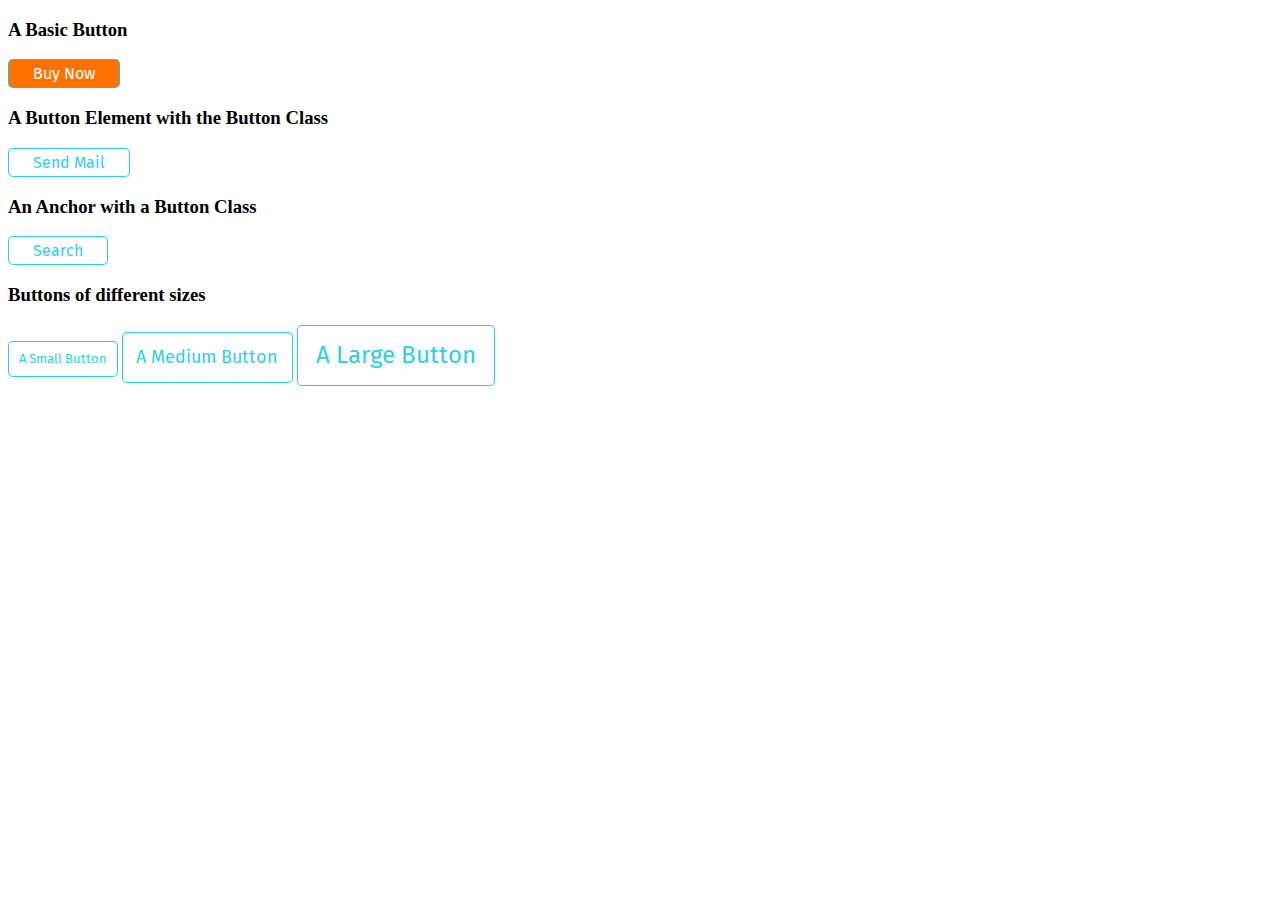
<file: Web-Components/components/buttons/index.html>
<!DOCTYPE html>
<html >
  <head>
    <meta charset="UTF-8">
    <title>Buttons</title>
    
    
    
    
        <link rel="stylesheet" href="css/style.css">

    
    
    
  </head>

  <body>

    <head><link href='https://fonts.googleapis.com/css?family=Fira+Sans:400,700' rel='stylesheet' type='text/css'>
</head>

<h3>A Basic Button</h3>
 <div class="button" id="buy">Buy Now</div>

<h3>A Button Element with the Button Class</h3>
  <button class="button">Send Mail</button>

<h3>An Anchor with a Button Class</h3>
<a href="#" class="button">Search</a>

<h3>Buttons of different sizes</h3>
<div class="button button-sm">A Small Button</div>
<div class="button button-md">A Medium Button</div>
<div class="button button-lg">A Large Button</div>
    
    
    
    
    
  </body>
</html>
</file>
<file: Web-Components/components/buttons/css/style.css>
*, *:before, *:after{
   box-sizing: border-box;
}

.button {
  display: inline-block;
  text-align: center;
  font-family: 'Fira Sans', sans-serif;
  color:rgba(13,201,227,0.9);
  border: 1px solid rgba(13,201,227,0.9);
  border-radius: 5px;;
  transition: background-color .2s ease;
  padding: .25em 1.5em;
  font-size: 100%;
  text-decoration: none;
  background-color: #fff;
}

.button:hover{
  background-color: rgba(13,201,227,0.9);
  color: white;
  transition: background-color .1s ease;
  border: 1px solid rgba(00,00,00,0.2);
}

.button-sm{
  padding: .75em;
  font-size: small;
  
}

.button-md{
  padding: .75em ;
  font-size: large;
  
}

.button-lg{
  padding: .65em .75em;
    font-size: x-large;
}

.body{
  background-color: #fff;
}

.button:active{
  
  box-shadow:1px 1px 1px rgba(13,201,227,0.9);
  background: linear-gradient(#7306d8, #4389A2);
}

#buy{
  background-color: #ff7200;
  color: #fff;
}

#buy:active{
 background-color: #ff7200;
  color: #fff;
}
</file>
